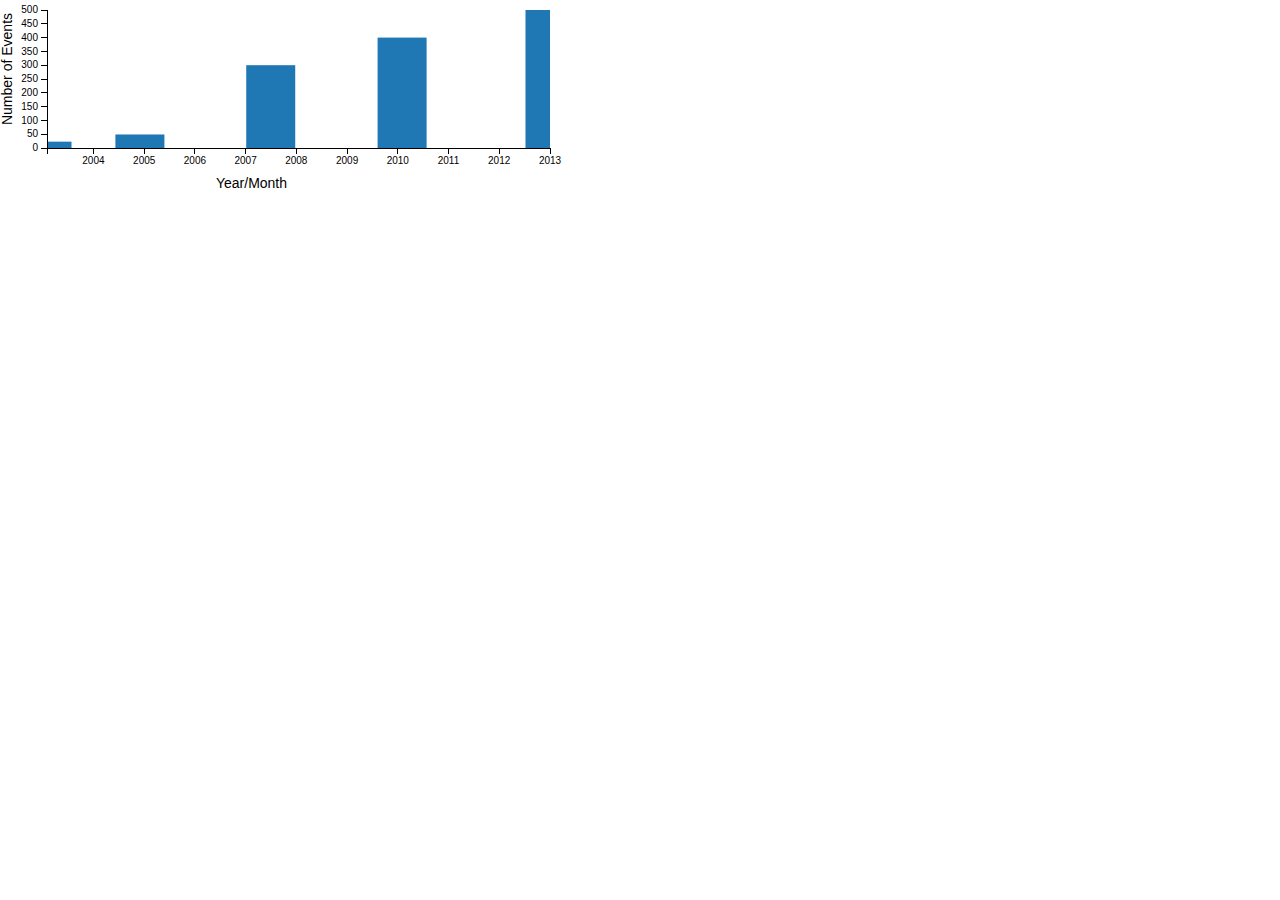
<file: visualization/temp_folder/element_03.html>
<!DOCTYPE html>
<html lang="en">
<head>
    <title>Element 03 - Time Interval</title>
    <meta charset="UTF-8">
    <link rel="stylesheet" href="../static/lib/css//bootstrap.min.css">
    <link rel="stylesheet" href="../static/lib/css/keen-dashboards.css">
    <link rel="stylesheet" href="../static/lib/css/dc.css">
    <link rel="stylesheet" href="../static/css/custom.css">

    <script type="text/javascript" src="../static/lib/js/d3.js"></script>
    <script type="text/javascript" src="../static/lib/js/dc.js"></script>
    <script type="text/javascript" src="../static/lib/js/crossfilter.js"></script>
</head>
<body>
    <div id="time_interval"></div> 
    <script>

    var network = [ {date: "2007-07", number_of_events: 300},
                    {date: "2013-01", number_of_events: 500},
                    {date: "2010-02", number_of_events: 400},
                    {date: "2004-12", number_of_events: 49},
                    {date: "2003-02", number_of_events: 23} ];
    
    var width = 600;
    var height = 200;
    var timeChart =  dc.barChart('#time_interval');
    var timeFormat = d3.time.format("%y-%m");

    var xScale = d3.time.scale()
    .domain([d3.min(network, function(d) { return new Date(d["date"]); }), d3.max(network, function(d) { return new Date(d["date"]); })])
    .range([0, width]);

    var yScale = d3.scale.linear()
    .domain([0, d3.max(network, function(d) { return d["number_of_events"]; }) ])
    .range([height, 0]);

    var cross = crossfilter(network);
    var dateDim = cross.dimension(function(d) { return new Date(d["date"]); });
    var eventCounts = dateDim.group().reduceSum(function(d) { return d["number_of_events"]; }); 

    timeChart
        .width(width)
        .height(height)
        .margins({top: 10, right: 50, bottom: 40, left: 35})
        .dimension(dateDim)
        .group(eventCounts)
        .brushOn(true)
        .x(xScale)
        .y(yScale)
        .gap(1)
        .centerBar(true)
        .xUnits(function() { return 10; })
        .xAxisLabel("Year/Month")
        .yAxisLabel("Number of Events")

    timeChart.render();

    </script>

</body>
</file>
<file: visualization/static/lib/css/keen-dashboards.css>
/*
 * Full-page application style
 */

body.application {
  background: #f2f2f2;
  padding: 60px 20px 0;
}
body.application > .container-fluid {
  padding-left: 0px;
  padding-right: 0px;
}
body.application div[class^="col-"] {
  padding-left: 5px;
  padding-right: 5px;
}
body.application div[class^="col-"] div[class^="col-"] {
  padding-left: 15px;
  padding-right: 15px;
}

body.application hr {
  border-color: #d7d7d7;
  margin: 10px 0;
}



.navbar-inverse {
  background-color: #3d4a57;
  border-color: #333;
}
.navbar-inverse .navbar-nav > li > a,
.navbar a.navbar-brand {
  color: #fbfbfb;
  text-decoration: none;
}

.chart-wrapper {
  background: #fff;
  border: 1px solid #e2e2e2;
  border-radius: 3px;
  margin-bottom: 10px;
}
.chart-wrapper .chart-title {
  border-bottom: 1px solid #d7d7d7;
  color: #666;
  font-size: 14px;
  font-weight: 200;
  padding: 7px 10px 4px;
}

.chart-wrapper .chart-stage {
  /*min-height: 240px;*/
  overflow: hidden;
  padding: 5px 10px;
  position: relative;
}

.chart-wrapper .chart-notes {
  background: #fbfbfb;
  border-top: 1px solid #e2e2e2;
  color: #808080;
  font-size: 12px;
  padding: 8px 10px 5px;
}
</file>
<file: visualization/static/lib/css/dc.css>
div.dc-chart {
    float: left;
}

.dc-chart rect.bar {
    stroke: none;
    cursor: pointer;
}

.dc-chart rect.bar:hover {
    fill-opacity: .5;
}

.dc-chart rect.stack1 {
    stroke: none;
    fill: red;
}

.dc-chart rect.stack2 {
    stroke: none;
    fill: green;
}

.dc-chart rect.deselected {
    stroke: none;
    fill: #ccc;
}

.dc-chart .pie-slice {
    fill: white;
    font-size: 12px;
    cursor: pointer;
}

.dc-chart .pie-slice :hover {
    fill-opacity: .8;
}

.dc-chart .selected path {
    stroke-width: 3;
    stroke: #ccc;
    fill-opacity: 1;
}

.dc-chart .deselected path {
    stroke: none;
    fill-opacity: .5;
    fill: #ccc;
}

.dc-chart .axis path, .axis line {
    fill: none;
    stroke: #000;
    shape-rendering: crispEdges;
}

.dc-chart .axis text {
    font: 10px sans-serif;
}

.dc-chart .grid-line {
    fill: none;
    stroke: #ccc;
    opacity: .5;
    shape-rendering: crispEdges;
}

.dc-chart .grid-line line {
    fill: none;
    stroke: #ccc;
    opacity: .5;
    shape-rendering: crispEdges;
}

.dc-chart .brush rect.background {
    z-index: -999;
}

.dc-chart .brush rect.extent {
    fill: steelblue;
    fill-opacity: .125;
}

.dc-chart .brush .resize path {
    fill: #eee;
    stroke: #666;
}

.dc-chart path.line {
    fill: none;
    stroke-width: 1.5px;
}

.dc-chart circle.dot {
    stroke: none;
}

.dc-chart g.dc-tooltip path {
    fill: none;
    stroke: grey;
    stroke-opacity: .8;
}

.dc-chart path.area {
    fill-opacity: .3;
    stroke: none;
}

.dc-chart .node {
    font-size: 0.7em;
    cursor: pointer;
}

.dc-chart .node :hover {
    fill-opacity: .8;
}

.dc-chart .selected circle {
    stroke-width: 3;
    stroke: #ccc;
    fill-opacity: 1;
}

.dc-chart .deselected circle {
    stroke: none;
    fill-opacity: .5;
    fill: #ccc;
}

.dc-chart .bubble {
    stroke: none;
    fill-opacity: 0.6;
}

.dc-data-count {
    float: right;
    margin-top: 15px;
    margin-right: 15px;
}

.dc-data-count .filter-count {
    color: #3182bd;
    font-weight: bold;
}

.dc-data-count .total-count {
    color: #3182bd;
    font-weight: bold;
}

.dc-data-table {
}

.dc-chart g.state {
    cursor: pointer;
}

.dc-chart g.state :hover {
    fill-opacity: .8;
}

.dc-chart g.state path {
    stroke: white;
}

.dc-chart g.selected path {
}

.dc-chart g.deselected path {
    fill: grey;
}

.dc-chart g.selected text {
}

.dc-chart g.deselected text {
    display: none;
}

.dc-chart g.county path {
    stroke: white;
    fill: none;
}

.dc-chart g.debug rect {
    fill: blue;
    fill-opacity: .2;
}

.dc-chart g.row rect {
    fill-opacity: 0.8;
    cursor: pointer;
}

.dc-chart g.row rect:hover {
    fill-opacity: 0.6;
}

.dc-chart g.row text {
    fill: white;
    font-size: 12px;
    cursor: pointer;
}

.dc-legend {
    font-size: 11px;
}

.dc-legend-item {
    cursor: pointer;
}

.dc-chart g.axis text {
    /* Makes it so the user can't accidentally click and select text that is meant as a label only */
    -webkit-user-select: none; /* Chrome/Safari */
    -moz-user-select: none; /* Firefox */
    -ms-user-select: none; /* IE10 */
    -o-user-select: none;
    user-select: none;
    pointer-events: none;
}

.dc-chart path.highlight {
    stroke-width: 3;
    fill-opacity: 1;
    stroke-opacity: 1;
}

.dc-chart .highlight {
    fill-opacity: 1;
    stroke-opacity: 1;
}

.dc-chart .fadeout {
    fill-opacity: 0.2;
    stroke-opacity: 0.2;
}

.dc-chart path.dc-symbol {
    fill-opacity: 0.5;
    stroke-opacity: 0.5;
}

.dc-hard .number-display {
    float: none;
}
</file>
<file: visualization/static/css/custom.css>
#number-projects-nd {
    font-size: 60px;
}

#total-donations-nd {
    font-size: 60px;
}

.dc-chart g.row text {
    fill: black;
    font-size: 12px;
}

label {
    margin-right: 10px
}
</file>
